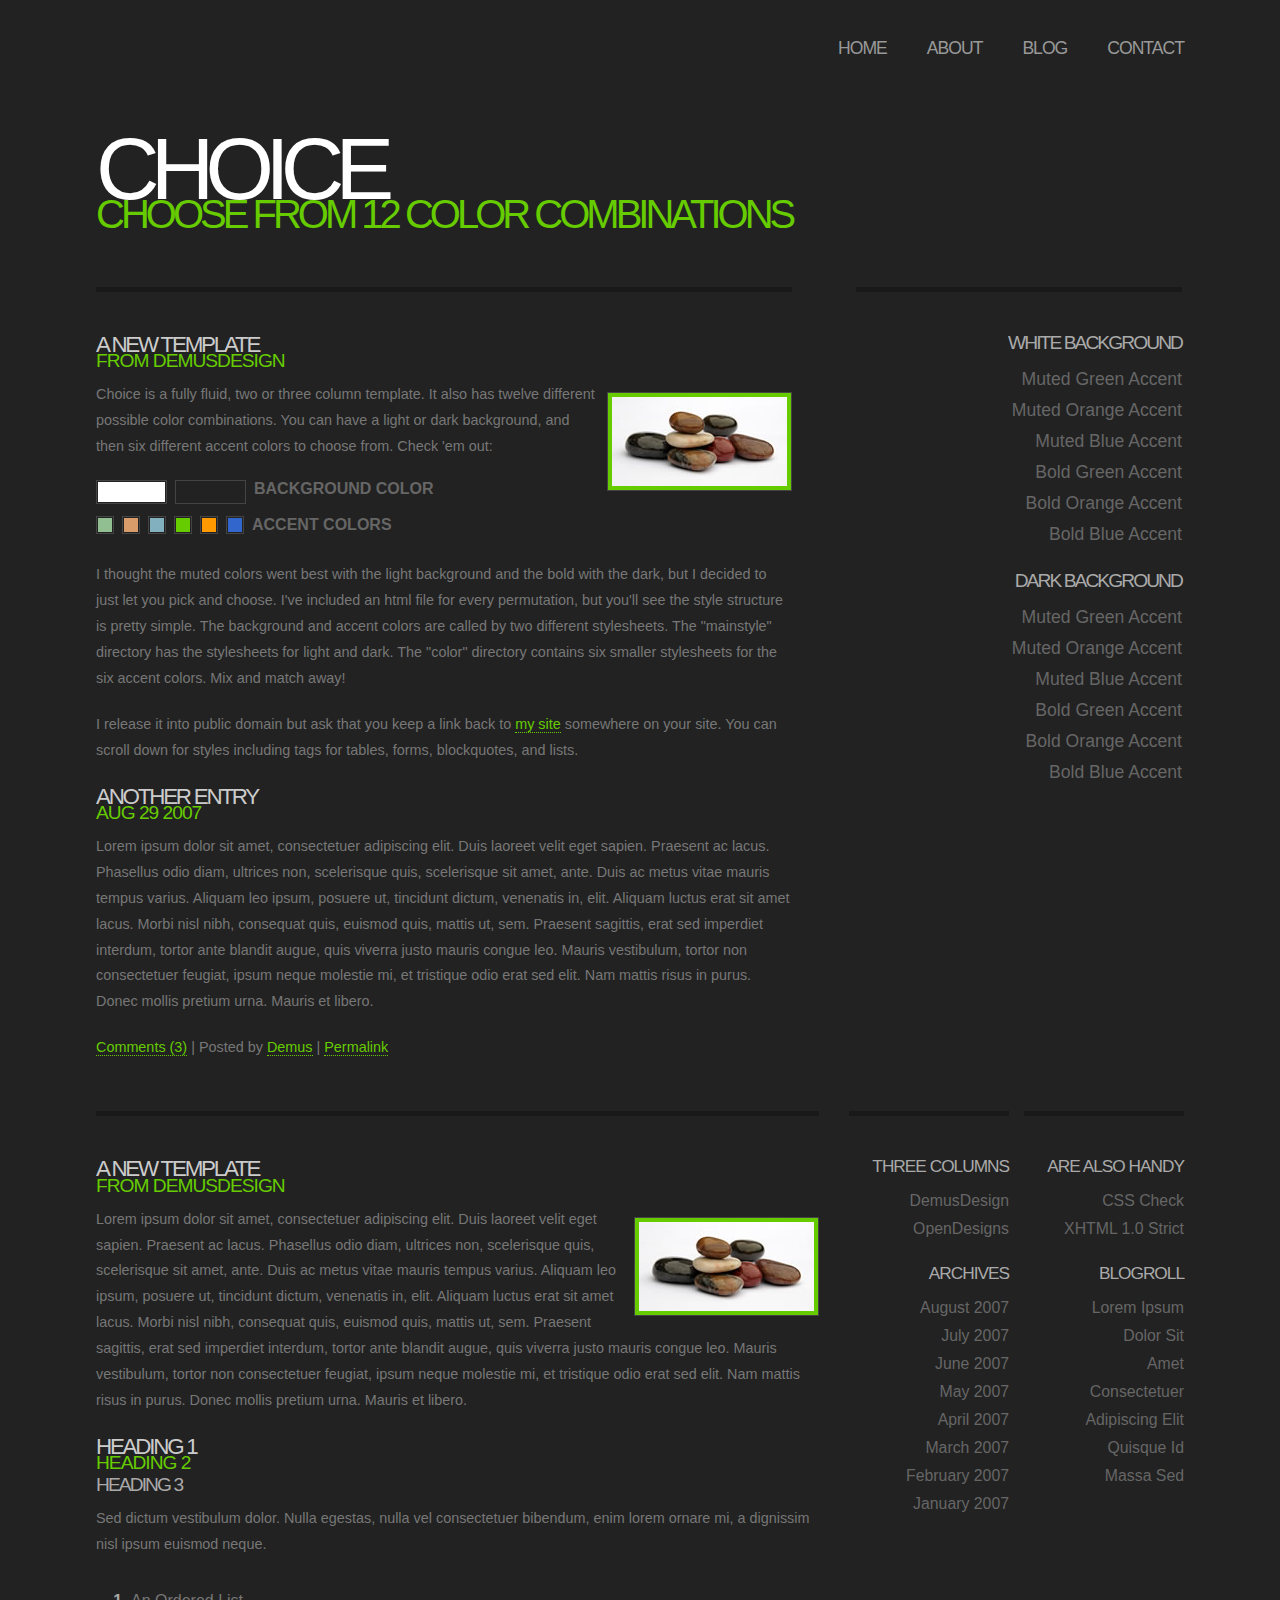
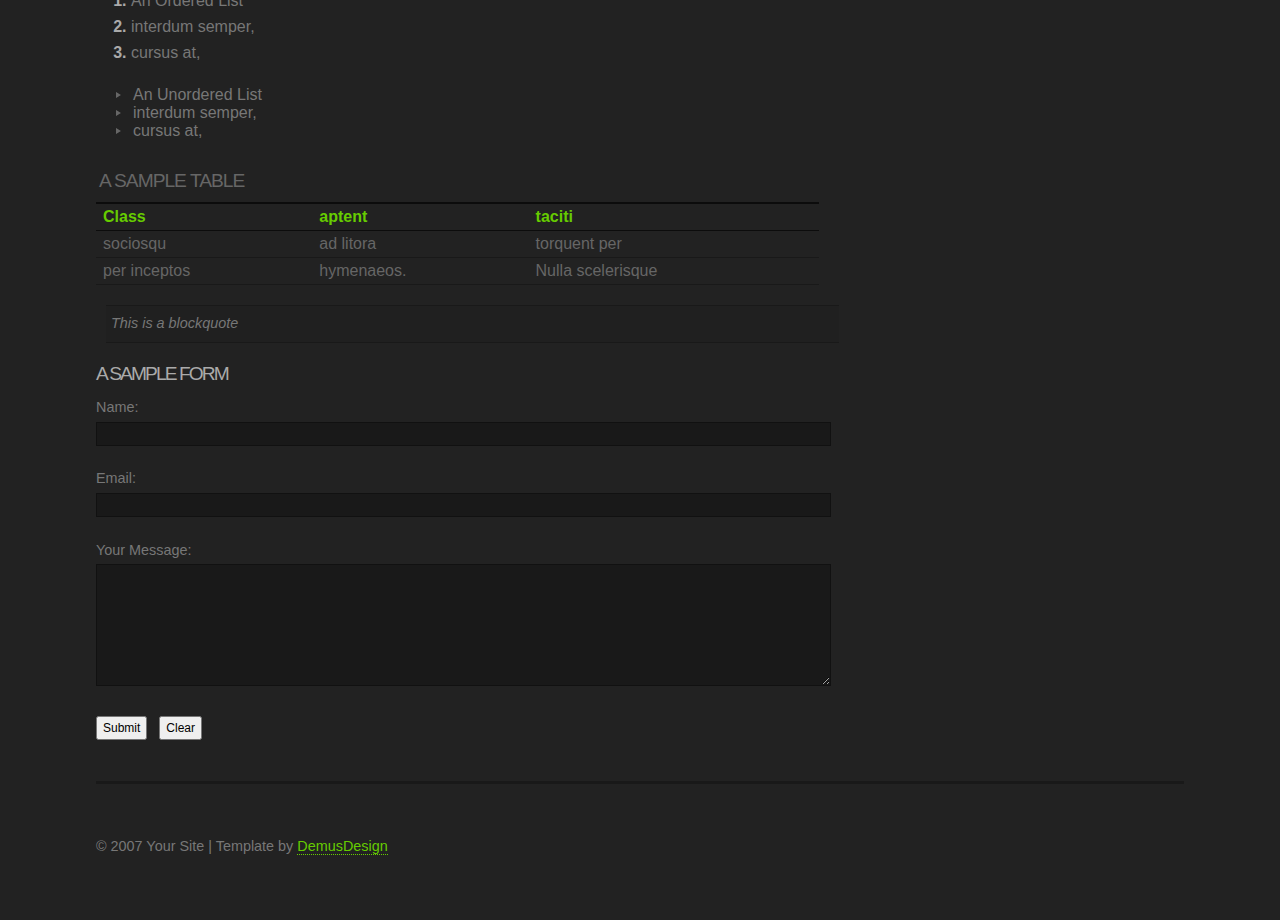
<file: ci/choice/index.html>
<!DOCTYPE html PUBLIC "-//W3C//DTD XHTML 1.0 Strict//EN" "http://www.w3.org/TR/xhtml1/DTD/xhtml1-strict.dtd">
<html xmlns="http://www.w3.org/1999/xhtml" xml:lang="en" lang="en">
<head>
<meta http-equiv="Content-Type" content="text/html; charset=utf-8" />
<meta name="description" content="_your description goes here_" />
<meta name="keywords" content="_your,keywords,goes,here_" />
<link rel="stylesheet" type="text/css" href="color/green_bold.css" media="screen" title="style (screen)" />
<link rel="stylesheet" type="text/css" href="mainstyle/dark.css" media="screen" title="style (screen)" />
<title>Choice</title>
</head>

<body>
<div id="nav">
	<ul>
		<li><a href="index.html">HOME</a></li>
		<li><a href="#">ABOUT</a></li>
		<li><a href="#">BLOG</a></li>
		<li><a href="#">CONTACT</a></li>
	</ul>
</div>

<div id="head">
<h1>CHOICE</h1>
<h2>CHOOSE FROM 12 COLOR COMBINATIONS</h2>
</div>

<div class="main">
<div id="right">
<h3>WHITE BACKGROUND</h3>
<ul>
	<li><a class="green" href="light_green_muted.html">Muted Green Accent</a></li>
	<li><a class="orange" href="light_orange_muted.html">Muted Orange Accent</a></li>
	<li><a class="blue" href="light_blue_muted.html">Muted Blue Accent</a></li>
	<li><a class="green" href="light_green_bold.html">Bold Green Accent</a></li>
	<li><a class="orange" href="light_orange_bold.html">Bold Orange Accent</a></li>
	<li><a class="blue" href="light_blue_bold.html">Bold Blue Accent</a></li>
</ul>
<h3>DARK BACKGROUND</h3>
<ul>
	<li><a class="green" href="dark_green_muted.html">Muted Green Accent</a></li>
	<li><a class="orange" href="dark_orange_muted.html">Muted Orange Accent</a></li>
	<li><a class="blue" href="dark_blue_muted.html">Muted Blue Accent</a></li>
	<li><a class="green" href="dark_green_bold.html">Bold Green Accent</a></li>
	<li><a class="orange" href="dark_orange_bold.html">Bold Orange Accent</a></li>
	<li><a class="blue" href="dark_blue_bold.html">Bold Blue Accent</a></li>
</ul>
</div>

<div id="content">
<h1>A NEW TEMPLATE</h1>
<h2>FROM DEMUSDESIGN</h2>

<p><a href="#"><img class="content" src="stones.jpg" alt="" /></a>Choice is a fully fluid, two or three column template. It also has twelve different possible color combinations. You can have a light or dark background, and then six different accent colors to choose from. Check 'em out:</p>
	<a href="light_green_bold.html"><img class="color" src="light.gif" alt="Light Background" /></a>
	<a href="#"><img class="color" src="dark.gif" alt="Light Background" /></a><b>BACKGROUND COLOR</b><br /><br />
	
	<a href="dark_green_muted.html"><img class="color" src="green_muted.gif" alt="Muted Green" /></a>
	<a href="dark_orange_muted.html"><img class="color" src="orange_muted.gif" alt="Muted Orange" /></a>
	<a href="dark_blue_muted.html"><img class="color" src="blue_muted.gif" alt="Muted Blue" /></a>
	<a href="dark_green_bold.html"><img class="color" src="green_bold.gif" alt="Bold Green" /></a>
	<a href="dark_orange_bold.html"><img class="color" src="orange_bold.gif" alt="Bold Orange" /></a>
	<a href="dark_blue_bold.html"><img class="color" src="blue_bold.gif" alt="Bold Blue" /></a><b>ACCENT COLORS</b><br /><br />

<p>I thought the muted colors went best with the light background and the bold with the dark, but I decided to just let you pick and choose. I've included an html file for every permutation, but you'll see the style structure is pretty simple. The background and accent colors are called by two different stylesheets. The "mainstyle" directory has the stylesheets for light and dark. The "color" directory contains six smaller stylesheets for the six accent colors. Mix and match away!</p>

<p>I release it into public domain but ask that you keep a link back to <a href="http://demusdesign.com">my site</a> somewhere on your site. You can scroll down for styles including tags for tables, forms, blockquotes, and lists.</p>

<h1>ANOTHER ENTRY</h1>
<h2>AUG 29 2007</h2>
<p>Lorem ipsum dolor sit amet, consectetuer adipiscing elit. Duis laoreet velit eget sapien. Praesent ac lacus. Phasellus odio diam, ultrices non, scelerisque quis, scelerisque sit amet, ante. Duis ac metus vitae mauris tempus varius. Aliquam leo ipsum, posuere ut, tincidunt dictum, venenatis in, elit. Aliquam luctus erat sit amet lacus. Morbi nisl nibh, consequat quis, euismod quis, mattis ut, sem. Praesent sagittis, erat sed imperdiet interdum, tortor ante blandit augue, quis viverra justo mauris congue leo. Mauris vestibulum, tortor non consectetuer feugiat, ipsum neque molestie mi, et tristique odio erat sed elit. Nam mattis risus in purus. Donec mollis pretium urna. Mauris et libero.</p>
<p><a href="#">Comments (3)</a> | Posted by <a href="http://demusdesign.com/">Demus</a> | <a href="#">Permalink</a></p>
</div>
</div>

<div class="main">
<div class="right2">
<h3>ARE ALSO HANDY</h3>
<ul>
	<li><a href="#">CSS Check</a></li>
	<li><a href="#">XHTML 1.0 Strict</a></li>
</ul>
<h3>BLOGROLL</h3>
<ul class="null">
	<li><a href="#">Lorem Ipsum</a></li>
	<li><a href="#">Dolor Sit</a></li>
	<li><a href="#">Amet</a></li>
	<li><a href="#">Consectetuer</a></li>
	<li><a href="#">Adipiscing Elit</a></li>
	<li><a href="#">Quisque Id</a></li>
	<li><a href="#">Massa Sed</a></li>
</ul>
</div>
<div class="right2">
<h3>THREE COLUMNS</h3>
<ul>
	<li><a href="#">DemusDesign</a></li>
	<li><a href="#">OpenDesigns</a></li>
</ul>
<h3>ARCHIVES</h3>
<ul>
	<li><a href="#">August 2007</a></li>
	<li><a href="#">July 2007</a></li>
	<li><a href="#">June 2007</a></li>
	<li><a href="#">May 2007</a></li>
	<li><a href="#">April 2007</a></li>
	<li><a href="#">March 2007</a></li>
	<li><a href="#">February 2007</a></li>
	<li><a href="#">January 2007</a></li>
</ul>
</div>

<div id="content2">
<h1>A NEW TEMPLATE</h1>
<h2>FROM DEMUSDESIGN</h2>
<p><a href="#"><img class="content" src="stones.jpg" alt="" /></a>Lorem ipsum dolor sit amet, consectetuer adipiscing elit. Duis laoreet velit eget sapien. Praesent ac lacus. Phasellus odio diam, ultrices non, scelerisque quis, scelerisque sit amet, ante. Duis ac metus vitae mauris tempus varius. Aliquam leo ipsum, posuere ut, tincidunt dictum, venenatis in, elit. Aliquam luctus erat sit amet lacus. Morbi nisl nibh, consequat quis, euismod quis, mattis ut, sem. Praesent sagittis, erat sed imperdiet interdum, tortor ante blandit augue, quis viverra justo mauris congue leo. Mauris vestibulum, tortor non consectetuer feugiat, ipsum neque molestie mi, et tristique odio erat sed elit. Nam mattis risus in purus. Donec mollis pretium urna. Mauris et libero.</p>

	<h1>HEADING 1</h1>
	<h2>HEADING 2</h2>
	<h3>HEADING 3</h3>
<p>Sed dictum vestibulum dolor. Nulla egestas, nulla vel consectetuer bibendum, enim lorem ornare mi, a dignissim nisl ipsum euismod neque. </p>
	<ol>
		<li><span>An Ordered List</span></li> 
		<li><span>interdum semper,</span></li> 
		<li><span>cursus at,</span></li>
	</ol>
	<ul>
		<li>An Unordered List</li> 
		<li>interdum semper,</li> 
		<li>cursus at,</li>
	</ul>

<table>
	<caption>A SAMPLE TABLE</caption>
	<thead>
	<tr>
		<th>Class</th> 
		<th>aptent</th>
		<th>taciti</th>
	</tr>
	</thead>
	<tbody>
	<tr>
		<td>sociosqu</td>
		<td>ad litora</td>
		<td>torquent per</td>
	</tr>
	<tr>
		<td>per inceptos</td>
		<td>hymenaeos.</td>
		<td>Nulla scelerisque</td>
	</tr>
	</tbody>
</table>

<p class="blockquote">This is a blockquote</p>

<h3>A SAMPLE FORM</h3>
						<form action="#" method="post">
          					<p>
          						<label>Name:</label>
          						<input type="text" class="text" name="name" />          
          					</p>
          					<p>          
          						<label>Email:</label>

          						<input type="text" class="text" name="email" />
          					</p>
          					<p>
          						<label>Your Message:</label>
          						<textarea rows="8" cols="30" name="message"></textarea>          
          					</p>          
          					<p>
          						<input type="submit" class="button" value="Submit" />
          						<input type="reset" class="button" value="Clear" />

          					</p>
          				</form>

</div>

<div id="foot">
<p>&copy; 2007 Your Site | Template by <a href="http://demusdesign.com/">DemusDesign</a></p>
</div>

</div>

</body>
</html>
</file>
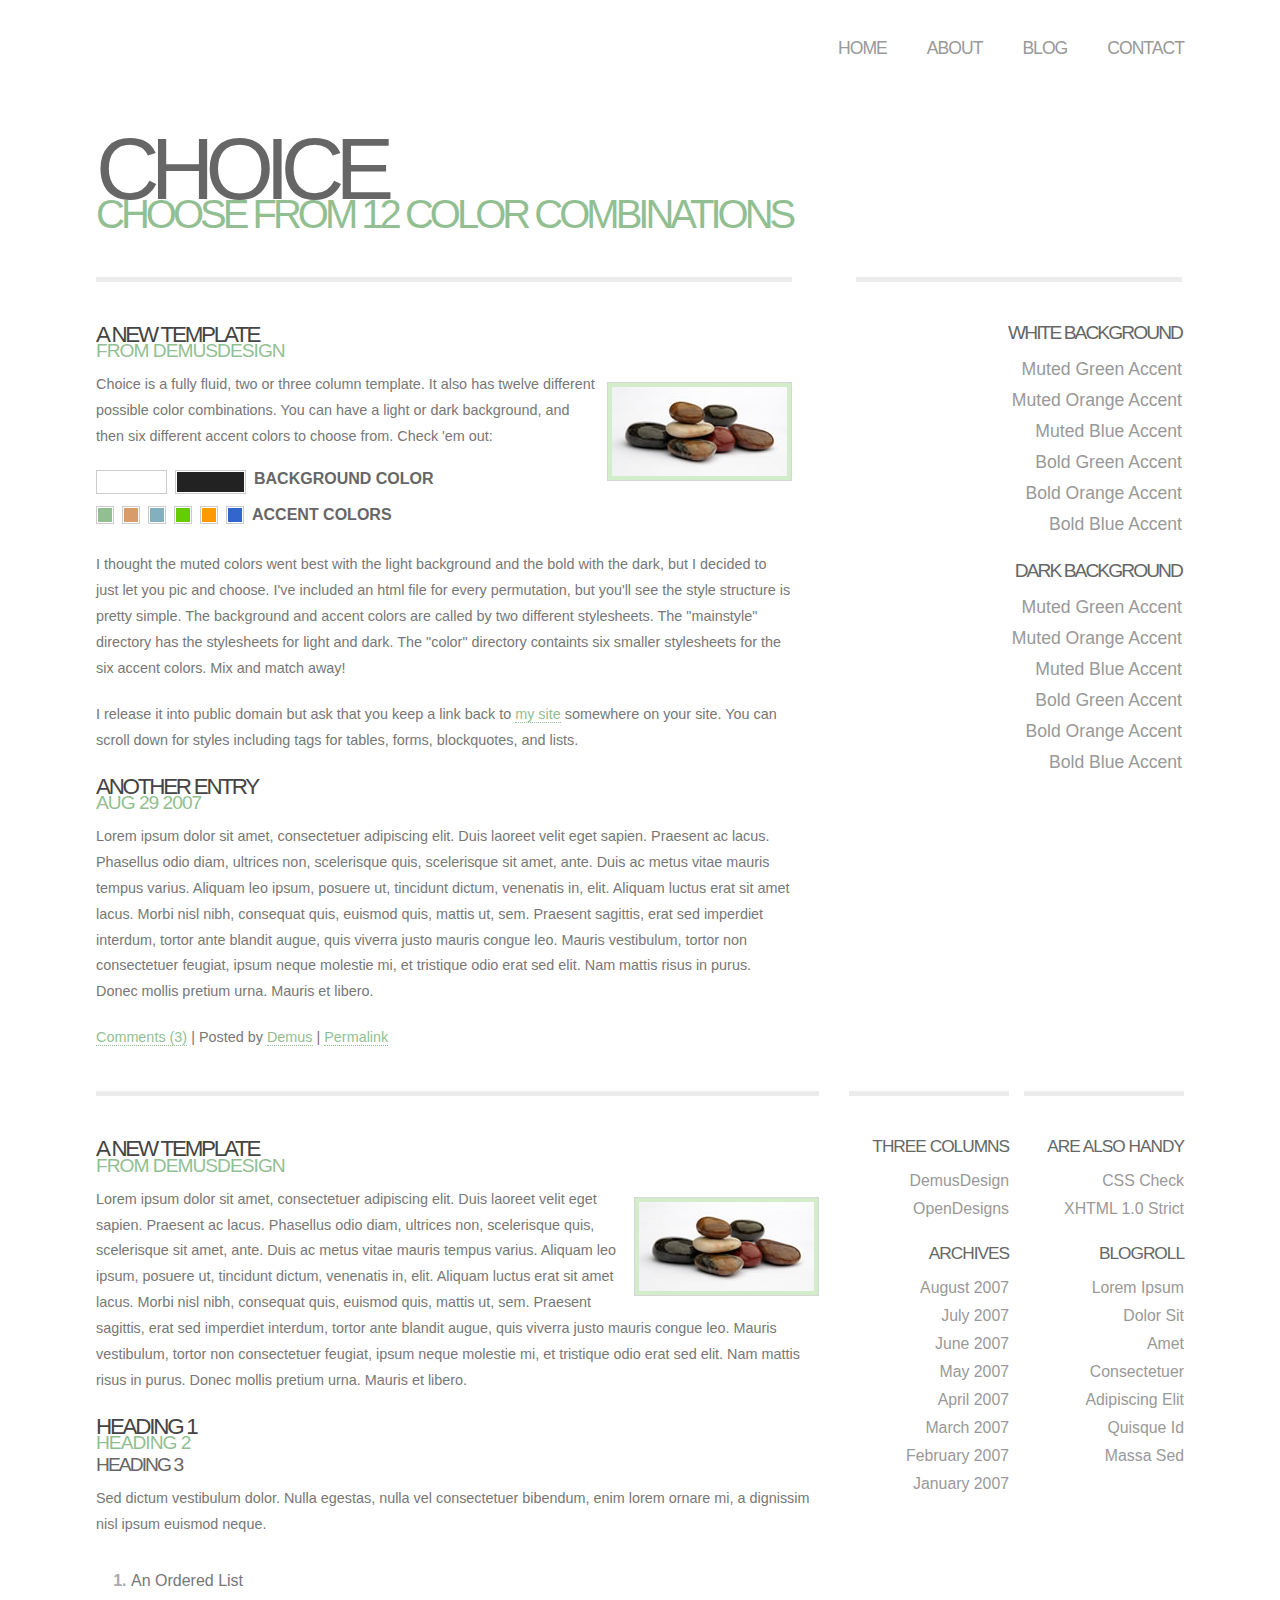
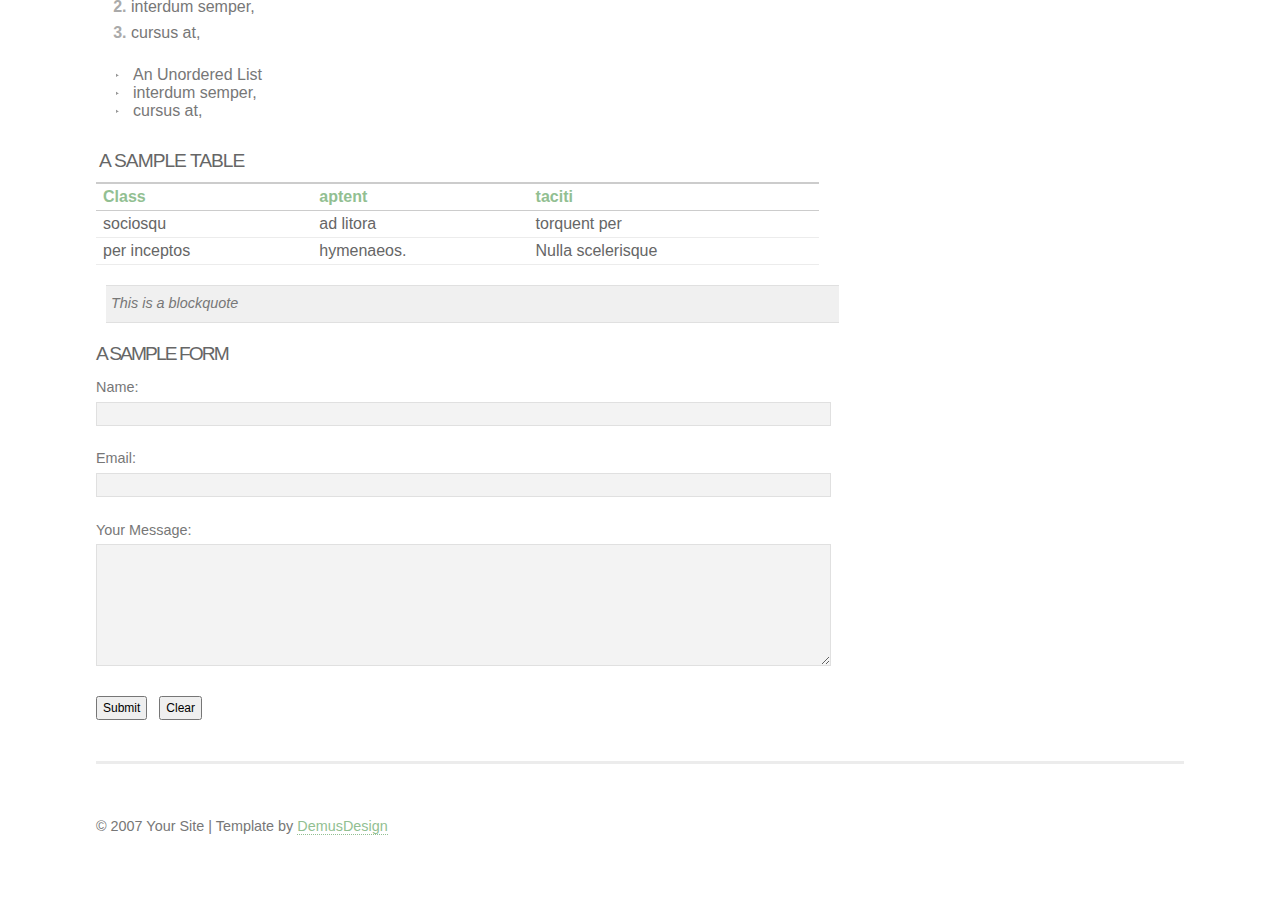
<file: ci/choice_orig/index.html>
<!DOCTYPE html PUBLIC "-//W3C//DTD XHTML 1.0 Strict//EN" "http://www.w3.org/TR/xhtml1/DTD/xhtml1-strict.dtd">
<html xmlns="http://www.w3.org/1999/xhtml" xml:lang="en" lang="en">
<head>
<meta http-equiv="Content-Type" content="text/html; charset=utf-8" />
<meta name="description" content="_your description goes here_" />
<meta name="keywords" content="_your,keywords,goes,here_" />
<link rel="stylesheet" type="text/css" href="color/green_muted.css" media="screen" title="style (screen)" />
<link rel="stylesheet" type="text/css" href="mainstyle/light.css" media="screen" title="style (screen)" />
<title>Choice</title>
</head>

<body>
<div id="nav">
	<ul>
		<li><a href="index.html">HOME</a></li>
		<li><a href="#">ABOUT</a></li>
		<li><a href="#">BLOG</a></li>
		<li><a href="#">CONTACT</a></li>
	</ul>
</div>

<div id="head">
<h1>CHOICE</h1>
<h2>CHOOSE FROM 12 COLOR COMBINATIONS</h2>
</div>

<div class="main">
<div id="right">
<h3>WHITE BACKGROUND</h3>
<ul>
	<li><a class="green" href="light_green_muted.html">Muted Green Accent</a></li>
	<li><a class="orange" href="light_orange_muted.html">Muted Orange Accent</a></li>
	<li><a class="blue" href="light_blue_muted.html">Muted Blue Accent</a></li>
	<li><a class="green" href="light_green_bold.html">Bold Green Accent</a></li>
	<li><a class="orange" href="light_orange_bold.html">Bold Orange Accent</a></li>
	<li><a class="blue" href="light_blue_bold.html">Bold Blue Accent</a></li>
</ul>
<h3>DARK BACKGROUND</h3>
<ul>
	<li><a class="green" href="dark_green_muted.html">Muted Green Accent</a></li>
	<li><a class="orange" href="dark_orange_muted.html">Muted Orange Accent</a></li>
	<li><a class="blue" href="dark_blue_muted.html">Muted Blue Accent</a></li>
	<li><a class="green" href="dark_green_bold.html">Bold Green Accent</a></li>
	<li><a class="orange" href="dark_orange_bold.html">Bold Orange Accent</a></li>
	<li><a class="blue" href="dark_blue_bold.html">Bold Blue Accent</a></li>
</ul>
</div>

<div id="content">
<h1>A NEW TEMPLATE</h1>
<h2>FROM DEMUSDESIGN</h2>

<p><a href="#"><img class="content" src="stones.jpg" alt="" /></a>Choice is a fully fluid, two or three column template. It also has twelve different possible color combinations. You can have a light or dark background, and then six different accent colors to choose from. Check 'em out:</p>
	<a href="#"><img class="color" src="light.gif" alt="Light Background" /></a>
	<a href="dark_green_muted.html"><img class="color" src="dark.gif" alt="Light Background" /></a><b>BACKGROUND COLOR</b><br /><br />
	
	<a href="light_green_muted.html"><img class="color" src="green_muted.gif" alt="Muted Green" /></a>
	<a href="light_orange_muted.html"><img class="color" src="orange_muted.gif" alt="Muted Orange" /></a>
	<a href="light_blue_muted.html"><img class="color" src="blue_muted.gif" alt="Muted Blue" /></a>
	<a href="light_green_bold.html"><img class="color" src="green_bold.gif" alt="Bold Green" /></a>
	<a href="light_orange_bold.html"><img class="color" src="orange_bold.gif" alt="Bold Orange" /></a>
	<a href="light_blue_bold.html"><img class="color" src="blue_bold.gif" alt="Bold Blue" /></a><b>ACCENT COLORS</b><br /><br />

<p>I thought the muted colors went best with the light background and the bold with the dark, but I decided to just let you pic and choose. I've included an html file for every permutation, but you'll see the style structure is pretty simple. The background and accent colors are called by two different stylesheets. The "mainstyle" directory has the stylesheets for light and dark. The "color" directory containts six smaller stylesheets for the six accent colors. Mix and match away!</p>

<p>I release it into public domain but ask that you keep a link back to <a href="http://demusdesign.com">my site</a> somewhere on your site. You can scroll down for styles including tags for tables, forms, blockquotes, and lists.</p>

<h1>ANOTHER ENTRY</h1>
<h2>AUG 29 2007</h2>
<p>Lorem ipsum dolor sit amet, consectetuer adipiscing elit. Duis laoreet velit eget sapien. Praesent ac lacus. Phasellus odio diam, ultrices non, scelerisque quis, scelerisque sit amet, ante. Duis ac metus vitae mauris tempus varius. Aliquam leo ipsum, posuere ut, tincidunt dictum, venenatis in, elit. Aliquam luctus erat sit amet lacus. Morbi nisl nibh, consequat quis, euismod quis, mattis ut, sem. Praesent sagittis, erat sed imperdiet interdum, tortor ante blandit augue, quis viverra justo mauris congue leo. Mauris vestibulum, tortor non consectetuer feugiat, ipsum neque molestie mi, et tristique odio erat sed elit. Nam mattis risus in purus. Donec mollis pretium urna. Mauris et libero.</p>
<p><a href="#">Comments (3)</a> | Posted by <a href="http://demusdesign.com/">Demus</a> | <a href="#">Permalink</a></p>
</div>
</div>

<div class="main">
<div class="right2">
<h3>ARE ALSO HANDY</h3>
<ul>
	<li><a href="http://jigsaw.w3.org/css-validator/check/referer">CSS Check</a></li>
	<li><a href="http://validator.w3.org/check?uri=referer">XHTML 1.0 Strict</a></li>
</ul>
<h3>BLOGROLL</h3>
<ul class="null">
	<li><a href="#">Lorem Ipsum</a></li>
	<li><a href="#">Dolor Sit</a></li>
	<li><a href="#">Amet</a></li>
	<li><a href="#">Consectetuer</a></li>
	<li><a href="#">Adipiscing Elit</a></li>
	<li><a href="#">Quisque Id</a></li>
	<li><a href="#">Massa Sed</a></li>
</ul>
</div>
<div class="right2">
<h3>THREE COLUMNS</h3>
<ul>
	<li><a href="http://demusdesign.com">DemusDesign</a></li>
	<li><a href="http://opendesigns.org">OpenDesigns</a></li>
</ul>
<h3>ARCHIVES</h3>
<ul>
	<li><a href="#">August 2007</a></li>
	<li><a href="#">July 2007</a></li>
	<li><a href="#">June 2007</a></li>
	<li><a href="#">May 2007</a></li>
	<li><a href="#">April 2007</a></li>
	<li><a href="#">March 2007</a></li>
	<li><a href="#">February 2007</a></li>
	<li><a href="#">January 2007</a></li>
</ul>
</div>

<div id="content2">
<h1>A NEW TEMPLATE</h1>
<h2>FROM DEMUSDESIGN</h2>
<p><a href="#"><img class="content" src="stones.jpg" alt="" /></a>Lorem ipsum dolor sit amet, consectetuer adipiscing elit. Duis laoreet velit eget sapien. Praesent ac lacus. Phasellus odio diam, ultrices non, scelerisque quis, scelerisque sit amet, ante. Duis ac metus vitae mauris tempus varius. Aliquam leo ipsum, posuere ut, tincidunt dictum, venenatis in, elit. Aliquam luctus erat sit amet lacus. Morbi nisl nibh, consequat quis, euismod quis, mattis ut, sem. Praesent sagittis, erat sed imperdiet interdum, tortor ante blandit augue, quis viverra justo mauris congue leo. Mauris vestibulum, tortor non consectetuer feugiat, ipsum neque molestie mi, et tristique odio erat sed elit. Nam mattis risus in purus. Donec mollis pretium urna. Mauris et libero.</p>

	<h1>HEADING 1</h1>
	<h2>HEADING 2</h2>
	<h3>HEADING 3</h3>
<p>Sed dictum vestibulum dolor. Nulla egestas, nulla vel consectetuer bibendum, enim lorem ornare mi, a dignissim nisl ipsum euismod neque. </p>
	<ol>
		<li><span>An Ordered List</span></li> 
		<li><span>interdum semper,</span></li> 
		<li><span>cursus at,</span></li>
	</ol>
	<ul>
		<li>An Unordered List</li> 
		<li>interdum semper,</li> 
		<li>cursus at,</li>
	</ul>

<table>
	<caption>A SAMPLE TABLE</caption>
	<thead>
	<tr>
		<th>Class</th> 
		<th>aptent</th>
		<th>taciti</th>
	</tr>
	</thead>
	<tbody>
	<tr>
		<td>sociosqu</td>
		<td>ad litora</td>
		<td>torquent per</td>
	</tr>
	<tr>
		<td>per inceptos</td>
		<td>hymenaeos.</td>
		<td>Nulla scelerisque</td>
	</tr>
	</tbody>
</table>

<p class="blockquote">This is a blockquote</p>

<h3>A SAMPLE FORM</h3>
						<form action="#" method="post">
          					<p>
          						<label>Name:</label>
          						<input type="text" class="text" name="name" />          
          					</p>
          					<p>          
          						<label>Email:</label>

          						<input type="text" class="text" name="email" />
          					</p>
          					<p>
          						<label>Your Message:</label>
          						<textarea rows="8" cols="30" name="message"></textarea>          
          					</p>          
          					<p>
          						<input type="submit" class="button" value="Submit" />
          						<input type="reset" class="button" value="Clear" />

          					</p>
          				</form>

</div>

<div id="foot">
<p>&copy; 2007 Your Site | Template by <a href="http://demusdesign.com/">DemusDesign</a></p>
</div>

</div>

</body>
</html>
</file>
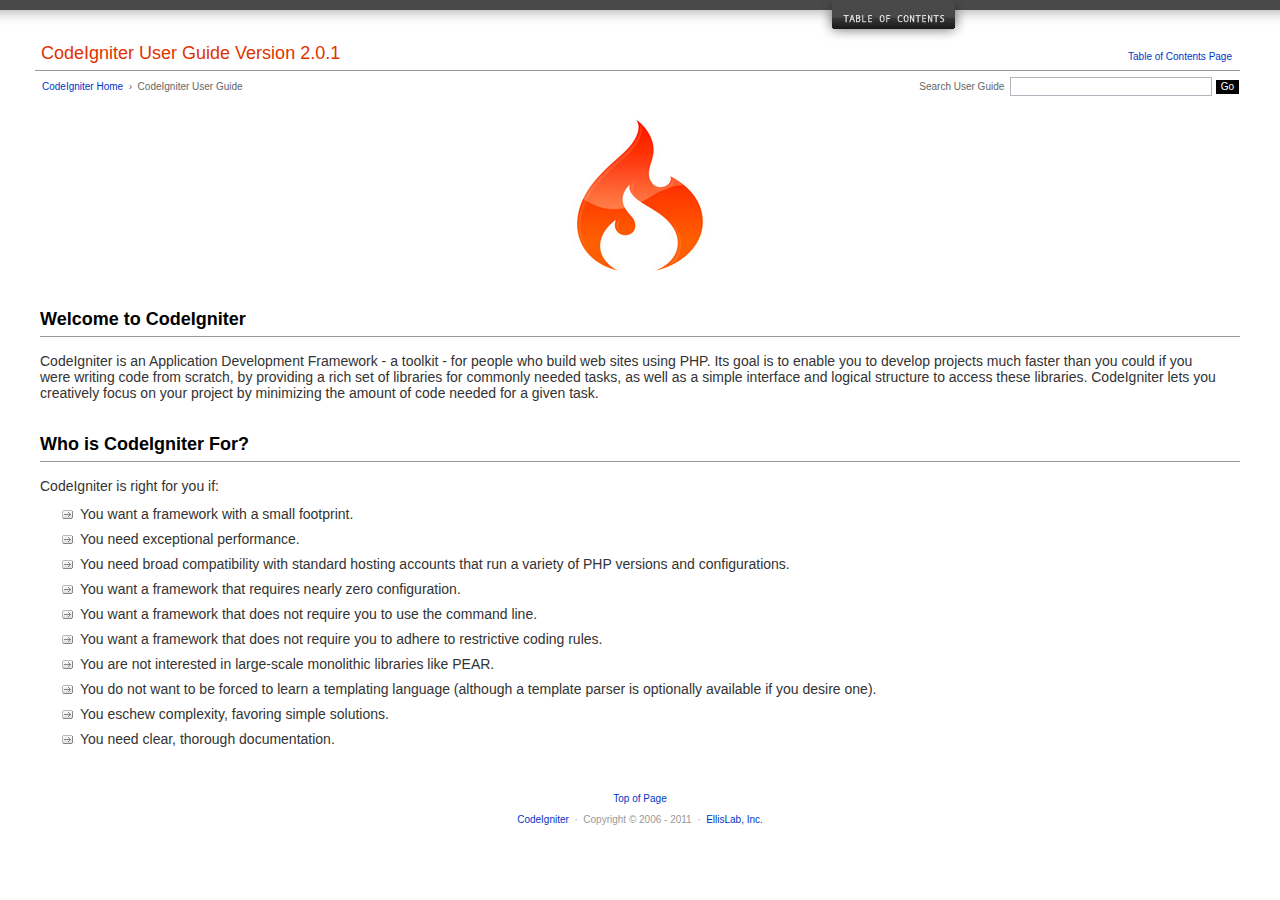
<file: ci/user_guide/index.html>
<!DOCTYPE html PUBLIC "-//W3C//DTD XHTML 1.0 Transitional//EN" "http://www.w3.org/TR/xhtml1/DTD/xhtml1-transitional.dtd">
<html xmlns="http://www.w3.org/1999/xhtml" xml:lang="en" lang="en">
<head>

<meta http-equiv="Content-Type" content="text/html; charset=utf-8" />
<title>Welcome to CodeIgniter : CodeIgniter User Guide</title>

<style type='text/css' media='all'>@import url('userguide.css');</style>
<link rel='stylesheet' type='text/css' media='all' href='userguide.css' />

<script type="text/javascript" src="nav/nav.js"></script>
<script type="text/javascript" src="nav/prototype.lite.js"></script>
<script type="text/javascript" src="nav/moo.fx.js"></script>
<script type="text/javascript" src="nav/user_guide_menu.js"></script>

<meta http-equiv='expires' content='-1' />
<meta http-equiv= 'pragma' content='no-cache' />
<meta name='robots' content='all' />
<meta name='author' content='ExpressionEngine Dev Team' />
<meta name='description' content='CodeIgniter User Guide' />

</head>
<body>

<!-- START NAVIGATION -->
<div id="nav"><div id="nav_inner"><script type="text/javascript">create_menu('null');</script></div></div>
<div id="nav2"><a name="top"></a><a href="javascript:void(0);" onclick="myHeight.toggle();"><img src="images/nav_toggle_darker.jpg" width="154" height="43" border="0" title="Toggle Table of Contents" alt="Toggle Table of Contents" /></a></div>
<div id="masthead">
<table cellpadding="0" cellspacing="0" border="0" style="width:100%">
<tr>
<td><h1>CodeIgniter User Guide Version 2.0.1</h1></td>
<td id="breadcrumb_right"><a href="toc.html">Table of Contents Page</a></td>
</tr>
</table>
</div>
<!-- END NAVIGATION -->


<table cellpadding="0" cellspacing="0" border="0" style="width:100%">
<tr>
<td id="breadcrumb">
<a href="http://codeigniter.com/">CodeIgniter Home</a> &nbsp;&#8250;&nbsp; CodeIgniter User Guide
</td>
<td id="searchbox"><form method="get" action="http://www.google.com/search"><input type="hidden" name="as_sitesearch" id="as_sitesearch" value="codeigniter.com/user_guide/" />Search User Guide&nbsp; <input type="text" class="input" style="width:200px;" name="q" id="q" size="31" maxlength="255" value="" />&nbsp;<input type="submit" class="submit" name="sa" value="Go" /></form></td>
</tr>
</table>



<br clear="all" />

<div class="center"><img src="images/ci_logo_flame.jpg" width="150" height="164" border="0" alt="CodeIgniter" /></div>


<!-- START CONTENT -->
<div id="content">



<h2>Welcome to CodeIgniter</h2>

<p>CodeIgniter is an Application Development Framework - a toolkit - for people who build web sites using PHP.
Its goal is to enable you to develop projects much faster than you could if you were writing code
from scratch, by providing a rich set of libraries for commonly needed tasks, as well as a simple interface and
logical structure to access these libraries. CodeIgniter lets you creatively focus on your project by
minimizing the amount of code needed for a given task.</p>


<h2>Who is CodeIgniter For?</h2>

<p>CodeIgniter is right for you if:</p>

<ul>
<li>You want a framework with a small footprint.</li>
<li>You need exceptional performance.</li>
<li>You need broad compatibility with standard hosting accounts that run a variety of PHP versions and configurations.</li>
<li>You want a framework that requires nearly zero configuration.</li>
<li>You want a framework that does not require you to use the command line.</li>
<li>You want a framework that does not require you to adhere to restrictive coding rules.</li>
<li>You are not interested in large-scale monolithic libraries like PEAR.</li>
<li>You do not want to be forced to learn a templating language (although a template parser is optionally available if you desire one).</li>
<li>You eschew complexity, favoring simple solutions.</li>
<li>You need clear, thorough documentation.</li>
</ul>


</div>
<!-- END CONTENT -->


<div id="footer">
<p><a href="#top">Top of Page</a></p>
<p><a href="http://codeigniter.com">CodeIgniter</a> &nbsp;&middot;&nbsp; Copyright &#169; 2006 - 2011 &nbsp;&middot;&nbsp; <a href="http://ellislab.com/">EllisLab, Inc.</a></p>
</div>



</body>
</html>
</file>
<file: ci/choice/color/green_bold.css>
#nav li a:hover {
	color: #6C0;
	}

#head h2 {
	color: #6C0;
	}

#right li a:hover, .right2 li a:hover {
	color: #6C0;
	}
	
h2 {
	color: #6C0;
	}
	
#content a, #content2 a, #foot a {
	color: #6C0;
	border-bottom: 1px dotted #6C0;
	}
	
img.content, a img.content{
	background-color: #6C0;
	}
	
thead th {
  color: #6C0;
}
</file>
<file: ci/choice/mainstyle/dark.css>
* {
	margin: 0;
	padding: 0;
	}

body {
	width: 85%;
	margin: 0 auto;
	font: 400 1.0em 'trebuchet ms',arial,sans-serif;
	color: #666;
	background-color: #222;
	}

	
#nav {
	margin: 0.5em 0;
	width: 100%;
	padding: 10px 0;
	}
	
#nav ul {
	list-style: none;
	padding: 0;
	margin: 0;
	float: right;
	}
	
#nav li {
	float: left;
	clear: none;
	}
	
#nav li a {
	margin-left: 40px;
	padding-top: 20px;
	display: block;
	text-decoration: none;
	font: 400 1.1em 'trebuchet ms',arial,sans-serif;
	color: #999;
	letter-spacing: -1px;
	}

#nav li a:hover {
	background: #222 url('arrow_dark.gif') no-repeat top center;
	}
	
#head {
	margin: 0.5em 0;
	width: 100%;
	line-height: 0.8em;
	}

#head h1 {
	font: 400 5.5em arial,sans-serif;
	color: #FFF;
	margin-top: 90px;
	margin-bottom: 0px;
	padding-bottom: 0px;
	letter-spacing: -0.1em;
	}

#head h2 {
	font: 400 2.5em 'trebuchet ms',arial,sans-serif;
	margin-top: -0.7em;
	padding: 0;
	margin-bottom: 40px;
	letter-spacing: -0.1em;
	}

.main {
	position: relative;
	margin: 50px 0 0 0;
	padding: 0;
	width: 100%;
	}
	
#right {
	width: 30%;
	float: right;
	border-top: 5px solid #191919;
	padding-top: 40px;
	text-align: right;
	margin-bottom: 40px;
	margin-right:2px;
	}

#right ul, .right2 ul {
	list-style: none;
	margin: 0 0 20px 0;
	padding: 0;
	}
	
#right li, .right2 li {
	padding: 5px 0 5px 20px;
	}

#right li a, .right2 li a {
	padding: 0 0 0 20px;
	color: #666;
	font-size: 1.1em;
	text-decoration: none;
	}

#right li a:hover, .right2 li a:hover {
	background: #222 url('bullet_dark.gif') no-repeat left center;
	}

#content {
	width: 64%;
	margin-right: 35%;
	border-top: 5px solid #191919;
	padding-top: 40px;
	margin-bottom: 40px;
	}
	
h1 {
	font: 400 1.4em arial,sans-serif;
	color: #CCC;
	letter-spacing: -0.1em;
	margin-bottom: 0;
	}

h2 {
	font: 400 1.2em 'trebuchet ms',arial,sans-serif;
	margin-top: -0.4em;
	padding-top: 0px;
	letter-spacing: -1px;
	}
	
h3 {
	font: 400 1.2em arial,sans-serif;
	color: #AAA;
	letter-spacing: -0.1em;
	margin-bottom: 10px;
	}
	
p {
	line-height: 1.8em;
	margin: 10px 0 20px 0;
	color: #777;
	font-size: 0.9em;
	}
	
#content a, #content2 a, #foot a {
	text-decoration: none;
	}

#content a:hover, #content2 a:hover, #foot a:hover {
	border-bottom: none;
	}

img.content, a img.content {
	float: right;
	padding: 4px;
	border: 1px solid #444;
	margin: 10px 0 10px 10px;
	}
	
a:hover img.content {
	border: 1px solid #000;
	}
	
img.color, a img.color {
	float: left;
	padding: 1px;
	border: 1px solid #444;
	margin: 0 8px 0 0;
	}
	
a:hover img.color {
	border: 1px solid #999;
	}
	
.right2 {
	float: right;
	width: 160px;
	margin-left: 15px;
	padding-top: 40px;
	border-top: 5px solid #191919;
	text-align: right;
	font-size: 0.9em;
	}
	
.right2 h3 {
	letter-spacing: -1px;
	}
	
#content2 {
	margin-right: 365px;
	border-top: 5px solid #191919;
	padding-top: 40px;
	}
	
ol {
	color: #AAA;
	font: 600 1.0em arial,sans-serif;
	padding: 10px;
	}
 
ol span {
	font: 400 1.0em 'trebuchet ms',arial,sans-serif;
	color: #777;
	font-style: normal;
	}

ol li {
	margin-left: 25px;
	padding: 4px 0
	}

#content ul, #content2 ul {
	list-style-type: none;
	padding: 10px;
	color: #777
	}
	
#content ul li, #content2 ul li {
	padding-left: 17px;
	background: url('bullet2_dark.gif') no-repeat left center;
	margin-left: 10px;
	}

table {
  width: 100%;
  margin-bottom: 20px;  
  font-size: 1em;
  border-collapse: collapse;
}

table caption {
  margin-top: 20px;
  padding: 0 0 0.5em 3px;
  font: 400 1.2em arial,sans-serif;
  text-align: left;  
  letter-spacing: -1px;
}

table th,
table td {
  text-align: left;
  vertical-align: top;
  padding: 4px 7px !important;
  padding: 6px 10px;
}


thead th {
  border-top: 2px solid #0C0C0C;
  border-bottom: 1px solid #0C0C0C;
}


tbody td {
  border-bottom: 1px solid #191919;
}

tbody tr:hover {
  background-color: #202020;
}

.blockquote {
	display: block;
	width: 100%;
	border-top: 1px solid #191919;
	border-bottom: 1px solid #191919;
	background-color: #202020;
	margin: 10px 0 20px 10px;
	padding: 5px;
	font-style: italic;
	}

form label{
	display:block;
	}

form input.text, form textarea{
	width:100%;
	border:1px #111 solid;
	color:#666;
	padding:4px 5px;
	font:12px Arial,san-serif;
	background-color: #191919;
	}

form input.text:hover, form textarea:hover{
	border:1px #111 solid;
	}

form input.text:focus, form textarea:focus{
	border:1px #000 solid;
	color:#666;
	}

form input.button{
	margin-right:8px;
	padding:3px 5px;
	font:12px Arial,san-serif;
	}

* html form input.text,

* html form textarea{
	border-color: #111;
	color:#333;
	}

#foot {
	width: 100%;
	border-top: 3px solid #191919;
	padding: 40px 0 40px 0;
	margin-top: 40px;
	}
</file>
<file: ci/choice_orig/color/green_muted.css>
#nav li a:hover {
	color: #92BF92;
	}

#head h2 {
	color: #92BF92;
	}

#right li a:hover, .right2 li a:hover {
	color: #92BF92;
	}
	
h2 {
	color: #92BF92;
	}
	
#content a, #content2 a, #foot a {
	color: #92BF92;
	border-bottom: 1px dotted #92BF92;
	}
	
img.content, a img.content {
	background-color: #D3ECCA;
	}
	
thead th {
  color: #92BF92;
}
</file>
<file: ci/choice_orig/mainstyle/light.css>
* {
	margin: 0;
	padding: 0;
	}

body {
	width: 85%;
	margin: 0 auto;
	font: 400 1.0em 'trebuchet ms',arial,sans-serif;
	color: #666;
	}

	
#nav {
	margin: 0.5em 0;
	width: 100%;
	padding: 10px 0;
	}
	
#nav ul {
	list-style: none;
	padding: 0;
	margin: 0;
	float: right;
	}
	
#nav li {
	float: left;
	clear: none;
	}
	
#nav li a {
	margin-left: 40px;
	padding-top: 20px;
	display: block;
	text-decoration: none;
	font: 400 1.1em 'trebuchet ms',arial,sans-serif;
	color: #999;
	letter-spacing: -1px;
	}

#nav li a:hover {
	background: #FFF url('arrow.gif') no-repeat top center;
	}
	
#head {
	margin: 0.5em 0;
	width: 100%;
	line-height: 0.8em;
	}

#head h1 {
	font: 400 5.5em arial,sans-serif;
	color: #666;
	margin-top: 90px;
	margin-bottom: 0px;
	padding-bottom: 0px;
	letter-spacing: -0.1em;
	}

#head h2 {
	font: 400 2.5em 'trebuchet ms',arial,sans-serif;
	margin-top: -0.7em;
	padding: 0;
	margin-bottom: 40px;
	letter-spacing: -0.1em;
	}

#main {
	position: relative;
	margin: 50px 0 0 0;
	padding: 0;
	width: 100%;
	}
	
#right {
	width: 30%;
	float: right;
	border-top: 5px solid #ECECEC;
	padding-top: 40px;
	text-align: right;
	margin-bottom: 40px;
	margin-right:2px;
	}

#right ul, .right2 ul {
	list-style: none;
	margin: 0 0 20px 0;
	padding: 0;
	}
	
#right li, .right2 li {
	padding: 5px 0 5px 20px;
	}

#right li a, .right2 li a {
	padding: 0 0 0 20px;
	color: #999;
	font-size: 1.1em;
	text-decoration: none;
	}

#right li a:hover, .right2 li a:hover {
	background: #FFF url('bullet.gif') no-repeat left center;
	}

#content {
	width: 64%;
	margin-right: 35%;
	border-top: 5px solid #ECECEC;
	padding-top: 40px;
	margin-bottom: 40px;
	}
	
h1 {
	font: 400 1.4em arial,sans-serif;
	color: #444;
	letter-spacing: -0.1em;
	margin-bottom: 0;
	}

h2 {
	font: 400 1.2em 'trebuchet ms',arial,sans-serif;
	margin-top: -0.4em;
	padding-top: 0px;
	letter-spacing: -1px;
	}
	
h3 {
	font: 400 1.2em arial,sans-serif;
	color: #666;
	letter-spacing: -0.1em;
	margin-bottom: 10px;
	}
	
p {
	line-height: 1.8em;
	margin: 10px 0 20px 0;
	color: #777;
	font-size: 0.9em;
	}
	
#content a, #content2 a, #foot a {
	text-decoration: none;
	}

#content a:hover, #content2 a:hover, #foot a:hover {
	border-bottom: none;
	}

img.content, a img.content {
	float: right;
	padding: 4px;
	border: 1px solid #D6D6D6;
	margin: 10px 0 10px 10px;
	}
	
a:hover img.content {
	border: 1px solid #BBB;
	}
	
img.color, a img.color {
	float: left;
	padding: 1px;
	border: 1px solid #CCC;
	margin: 0 8px 0 0;
	}
	
a:hover img.color {
	border: 1px solid #999;
	}

.right2 {
	float: right;
	width: 160px;
	margin-left: 15px;
	padding-top: 40px;
	border-top: 5px solid #ECECEC;
	text-align: right;
	font-size: 0.9em;
	}
	
.right2 h3 {
	letter-spacing: -1px;
	}
	
#content2 {
	margin-right: 365px;
	border-top: 5px solid #ECECEC;
	padding-top: 40px;
	}
	
ol {
	color: #AAA;
	font: 600 1.0em arial,sans-serif;
	padding: 10px;
	}
 
ol span {
	font: 400 1.0em 'trebuchet ms',arial,sans-serif;
	color: #777;
	font-style: normal;
	}

ol li {
	margin-left: 25px;
	padding: 4px 0
	}

#content ul, #content2 ul {
	list-style-type: none;
	padding: 10px;
	color: #777
	}
	
#content ul li, #content2 ul li {
	padding-left: 17px;
	background: url('bullet2.gif') no-repeat left center;
	margin-left: 10px;
	}

table {
  width: 100%;
  margin-bottom: 20px;  
  font-size: 1em;
  border-collapse: collapse;
}

table caption {
  margin-top: 20px;
  padding: 0 0 0.5em 3px;
  font: 400 1.2em arial,sans-serif;
  text-align: left;  
  letter-spacing: -1px;
}

table th,
table td {
  text-align: left;
  vertical-align: top;
  padding: 4px 7px !important;
  padding: 6px 10px;
}


thead th {
  border-top: 2px solid #CCC;
  border-bottom: 1px solid #CCC;
}


tbody td {
  border-bottom: 1px solid #ECECEC;
}

tbody tr:hover {
  background-color: #F0F0F0;
}

.blockquote {
	display: block;
	width: 100%;
	border-top: 1px solid #E0E0E0;
	border-bottom: 1px solid #E0E0E0;
	background-color: #F0F0F0;
	margin: 10px 0 20px 10px;
	padding: 5px;
	font-style: italic;
	}

form label{
	display:block;
	}

form input.text, form textarea{
	width:100%;
	border:1px #E0E0E0 solid;
	color:#666;
	padding:4px 5px;
	font:12px Arial,san-serif;
	background-color: #F3F3F3;
	}

form input.text:hover, form textarea:hover{
	border:1px #E0E0E0 solid;
	}

form input.text:focus, form textarea:focus{
	border:1px #CCC solid;
	color:#666;
	}

form input.button{
	margin-right:8px;
	padding:3px 5px;
	font:12px Arial,san-serif;
	}

* html form input.text,

* html form textarea{
	border-color: #CCC;
	color:#333;
	}

#foot {
	width: 100%;
	border-top: 3px solid #ECECEC;
	padding: 40px 0 40px 0;
	margin-top: 40px;
	}
</file>
<file: ci/user_guide/userguide.css>
body {
 margin: 0;
 padding: 0;
 font-family: Lucida Grande, Verdana, Geneva, Sans-serif;
 font-size: 14px;
 color: #333;
 background-color: #fff;
}

a {
 color: #0134c5;
 background-color: transparent;
 text-decoration: none;
 font-weight: normal;
 outline-style: none;
}
a:visited {
 color: #0134c5;
 background-color: transparent;
 text-decoration: none;
 outline-style: none;
}
a:hover {
 color: #000;
 text-decoration: none;
 background-color: transparent;
 outline-style: none;
}

#breadcrumb {
 float: left;
 background-color: transparent;
 margin: 10px 0 0 42px;
 padding: 0;
 font-size: 10px;
 color: #666;
}
#breadcrumb_right {
 float: right;
 width: 175px;
 background-color: transparent;
 padding: 8px 8px 3px 0;
 text-align: right;
 font-size: 10px;
 color: #666;
}
#nav {
 background-color: #494949;
 margin: 0;
 padding: 0;
}
#nav2 {
 background: #fff url(images/nav_bg_darker.jpg) repeat-x left top;
 padding: 0 310px 0 0;
 margin: 0;
 text-align: right;
}
#nav_inner {
 background-color: transparent;
 padding: 8px 12px 0 20px;
 margin: 0;
 font-family: Lucida Grande, Verdana, Geneva, Sans-serif;
 font-size: 11px;
}

#nav_inner h3 {
 font-size: 12px;
 color: #fff;
 margin: 0;
 padding: 0;
}

#nav_inner .td_sep {
 background: transparent url(images/nav_separator_darker.jpg) repeat-y left top;
 width: 25%;
 padding: 0 0 0 20px;
}
#nav_inner .td {
 width: 25%;
}
#nav_inner p {
 color: #eee;
 background-color: transparent;
 padding:0;
 margin: 0 0 10px 0;
}
#nav_inner ul {
 list-style-image: url(images/arrow.gif);
 padding: 0 0 0 18px;
 margin: 8px 0 12px 0;
}
#nav_inner li {
 padding: 0;
 margin: 0 0 4px 0;
}

#nav_inner a {
 color: #eee;
 background-color: transparent;
 text-decoration: none;
 font-weight: normal;
 outline-style: none;
}

#nav_inner a:visited {
 color: #eee;
 background-color: transparent;
 text-decoration: none;
 outline-style: none;
}

#nav_inner a:hover {
 color: #ccc;
 text-decoration: none;
 background-color: transparent;
 outline-style: none;
}

#masthead {
 margin: 0 40px 0 35px;
 padding: 0 0 0 6px;
 border-bottom: 1px solid #999;
}

#masthead h1 {
background-color: transparent;
color: #e13300;
font-size: 18px;
font-weight: normal;
margin: 0;
padding: 0 0 6px 0;
}

#searchbox {
 background-color: transparent;
 padding: 6px 40px 0 0;
 text-align: right;
 font-size: 10px;
 color: #666;
}

#img_welcome {
 border-bottom: 1px solid #D0D0D0;
 margin: 0 40px 0 40px;
 padding: 0;
 text-align: center;
}

#content {
 margin: 20px 40px 0 40px;
 padding: 0;
}

#content p {
 margin: 12px 20px 12px 0;
}

#content h1 {
color: #e13300;
border-bottom: 1px solid #666;
background-color: transparent;
font-weight: normal;
font-size: 24px;
margin: 0 0 20px 0;
padding: 3px 0 7px 3px;
}

#content h2 {
 background-color: transparent;
 border-bottom: 1px solid #999;
 color: #000;
 font-size: 18px;
 font-weight: bold;
 margin: 28px 0 16px 0;
 padding: 5px 0 6px 0;
}

#content h3 {
 background-color: transparent;
 color: #333;
 font-size: 16px;
 font-weight: bold;
 margin: 16px 0 15px 0;
 padding: 0 0 0 0;
}

#content h4 {
 background-color: transparent;
 color: #444;
 font-size: 14px;
 font-weight: bold;
 margin: 22px 0 0 0;
 padding: 0 0 0 0;
}

#content img {
 margin: auto;
 padding: 0;
}

#content code {
 font-family: Monaco, Verdana, Sans-serif;
 font-size: 12px;
 background-color: #f9f9f9;
 border: 1px solid #D0D0D0;
 color: #002166;
 display: block;
 margin: 14px 0 14px 0;
 padding: 12px 10px 12px 10px;
}

#content pre {
 font-family: Monaco, Verdana, Sans-serif;
 font-size: 12px;
 background-color: #f9f9f9;
 border: 1px solid #D0D0D0;
 color: #002166;
 display: block;
 margin: 14px 0 14px 0;
 padding: 12px 10px 12px 10px;
}

#content .path {
 background-color: #EBF3EC;
 border: 1px solid #99BC99;
 color: #005702;
 text-align: center;
 margin: 0 0 14px 0;
 padding: 5px 10px 5px 8px;
}

#content dfn {
 font-family: Lucida Grande, Verdana, Geneva, Sans-serif;
 color: #00620C;
 font-weight: bold;
 font-style: normal;
}
#content var {
 font-family: Lucida Grande, Verdana, Geneva, Sans-serif;
 color: #8F5B00;
 font-weight: bold;
 font-style: normal;
}
#content samp {
 font-family: Lucida Grande, Verdana, Geneva, Sans-serif;
 color: #480091;
 font-weight: bold;
 font-style: normal;
}
#content kbd {
 font-family: Lucida Grande, Verdana, Geneva, Sans-serif;
 color: #A70000;
 font-weight: bold;
 font-style: normal;
}

#content ul {
 list-style-image: url(images/arrow.gif);
 margin: 10px 0 12px 0;
}

li.reactor {
 list-style-image: url(images/reactor-bullet.png);
}
#content li {
 margin-bottom: 9px;
}

#content li p {
 margin-left: 0;
 margin-right: 0;
}

#content .tableborder {
 border: 1px solid #999;
}
#content th {
 font-weight: bold;
 text-align: left;
 font-size: 12px;
 background-color: #666;
 color: #fff;
 padding: 4px;
}

#content .td {
 font-weight: normal;
 font-size: 12px;
 padding: 6px;
 background-color: #f3f3f3;
}

#content .tdpackage {
 font-weight: normal;
 font-size: 12px;
}

#content .important {
 background: #FBE6F2;
 border: 1px solid #D893A1;
 color: #333;
 margin: 10px 0 5px 0;
 padding: 10px;
}

#content .important p {
 margin: 6px 0 8px 0;
 padding: 0;
}

#content .important .leftpad {
 margin: 6px 0 8px 0;
 padding-left: 20px;
}

#content .critical {
 background: #FBE6F2;
 border: 1px solid #E68F8F;
 color: #333;
 margin: 10px 0 5px 0;
 padding: 10px;
}

#content .critical p {
 margin: 5px 0 6px 0;
 padding: 0;
}


#footer {
background-color: transparent;
font-size: 10px;
padding: 16px 0 15px 0;
margin: 20px 0 0 0;
text-align: center;
}

#footer p {
 font-size: 10px;
 color: #999;
 text-align: center;
}
#footer address {
 font-style: normal;
}

.center {
 text-align: center;
}

img {
 padding:0;
 border: 0;
 margin: 0;
}

.nopad {
 padding:0;
 border: 0;
 margin: 0;
}


form {
 margin: 0;
 padding: 0;
}

.input {
 font-family: Lucida Grande, Verdana, Geneva, Sans-serif;
 font-size: 11px;
 color: #333;
 border: 1px solid #B3B4BD;
 width: 100%;
 font-size: 11px;
 height: 1.5em;
 padding: 0;
 margin: 0;
}

.textarea {
 font-family: Lucida Grande, Verdana, Geneva, Sans-serif;
 font-size: 14px;
 color: #143270;
 background-color: #f9f9f9;
 border: 1px solid #B3B4BD;
 width: 100%;
 padding: 6px;
 margin: 0;
}

.select {
 background-color: #fff;
 font-size:  11px;
 font-weight: normal;
 color: #333;
 padding: 0;
 margin: 0 0 3px 0;
}

.checkbox {
 background-color: transparent;
 padding: 0;
 border: 0;
}

.submit {
 background-color: #000;
 color: #fff;
 font-weight: normal;
 font-size: 10px;
 border: 1px solid #fff;
 margin: 0;
 padding: 1px 5px 2px 5px;
}
</file>
